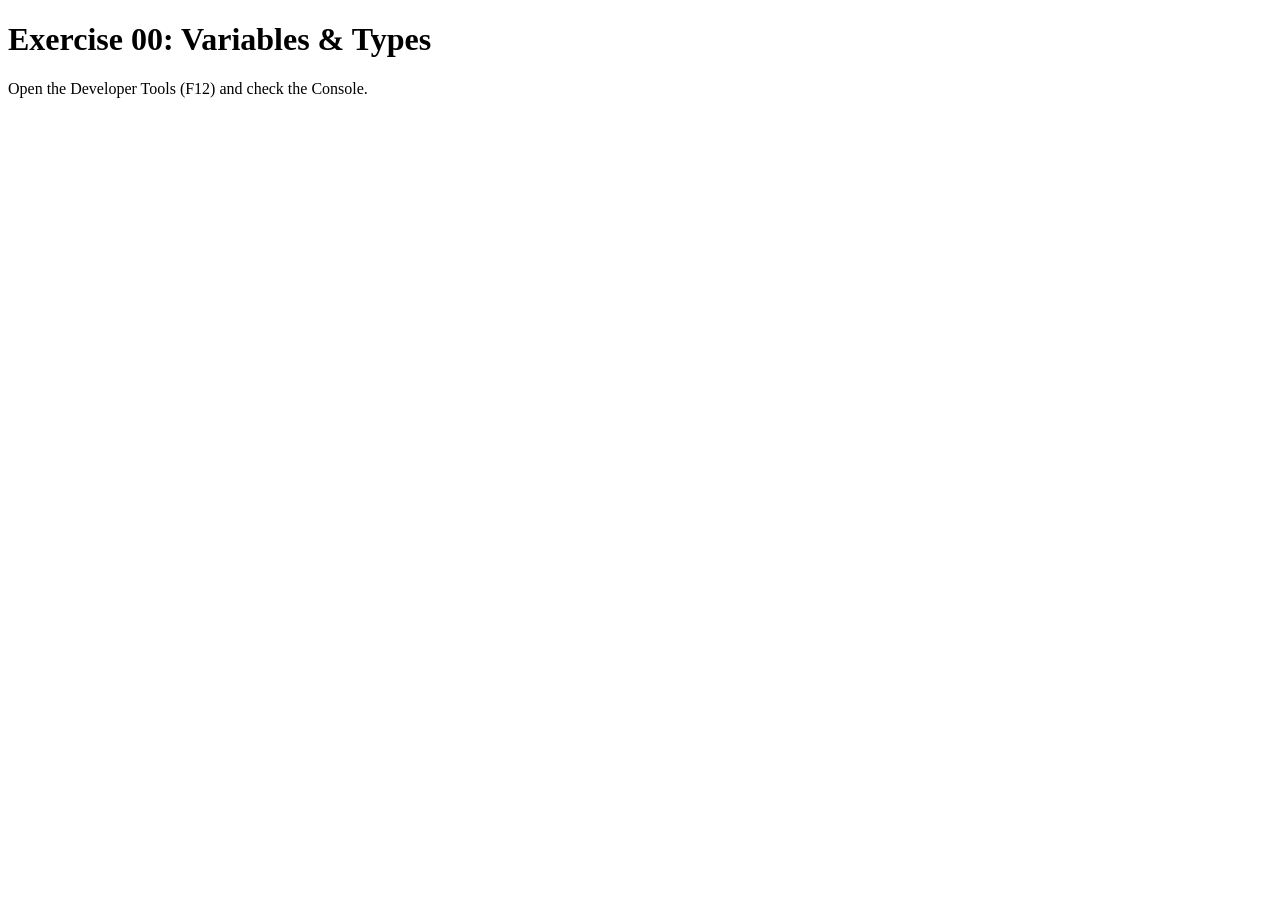
<file: ex00/index.html>
<!DOCTYPE html>
<html lang="en">
<head>
  <meta charset="UTF-8">
  <meta name="viewport" content="width=device-width, initial-scale=1.0">
  <title>ex00 - Variables & Types</title>
  <script src="script.js" defer></script>
</head>
<body>
  <h1>Exercise 00: Variables & Types</h1>
  <p>Open the Developer Tools (F12) and check the Console.</p>
</body>
</html>
</file>
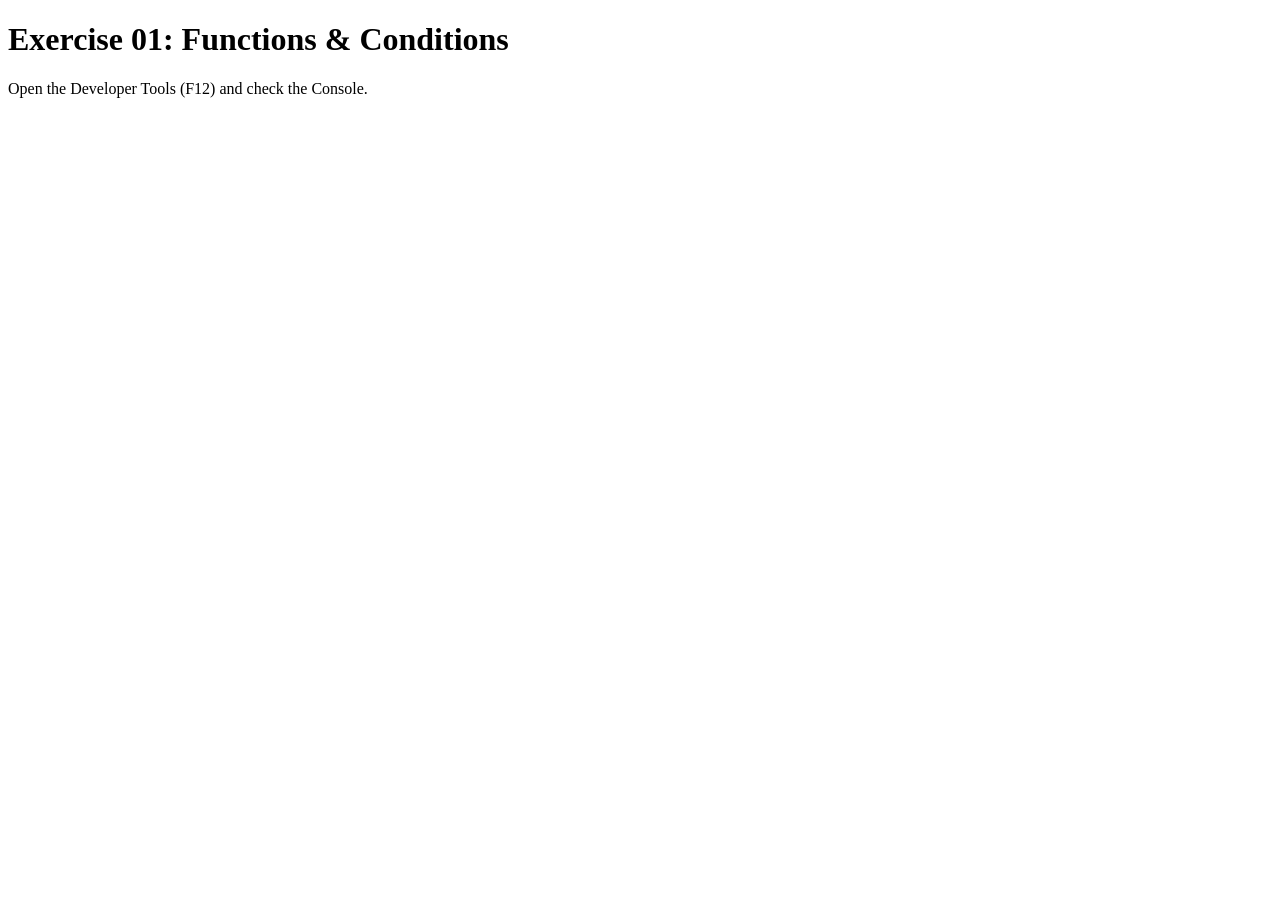
<file: ex01/index.html>
<!DOCTYPE html>
<html lang="en">
<head>
  <meta charset="UTF-8">
  <meta name="viewport" content="width=device-width, initial-scale=1.0">
  <title>ex01 - Functions & Conditions</title>
  <script src="script.js" defer></script>
</head>
<body>
  <h1>Exercise 01: Functions & Conditions</h1>
  <p>Open the Developer Tools (F12) and check the Console.</p>
</body>
</html>
</file>
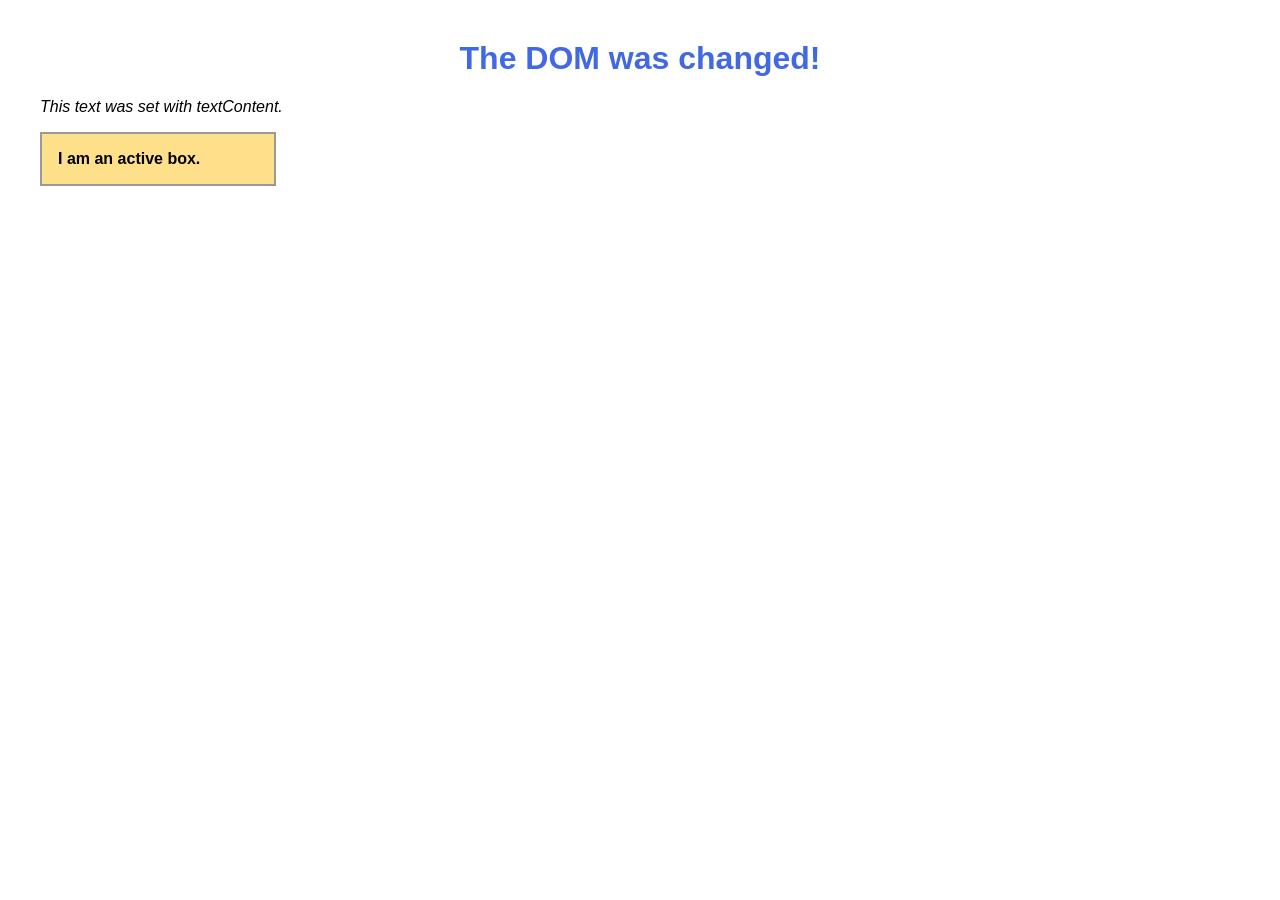
<file: ex02/index.html>
<!DOCTYPE html>
<html lang="en">
<head>
  <meta charset="UTF-8">
  <meta name="viewport" content="width=device-width, initial-scale=1.0">
  <title>ex02 - The Live DOM Tree</title>
  <link rel="stylesheet" href="style.css">
  <script src="script.js" defer></script>
</head>
<body>
  <h1 id="title">Original title</h1>
  <p class="description">Original description text.</p>
  <p id="box">I am a box.</p>
</body>
</html>
</file>
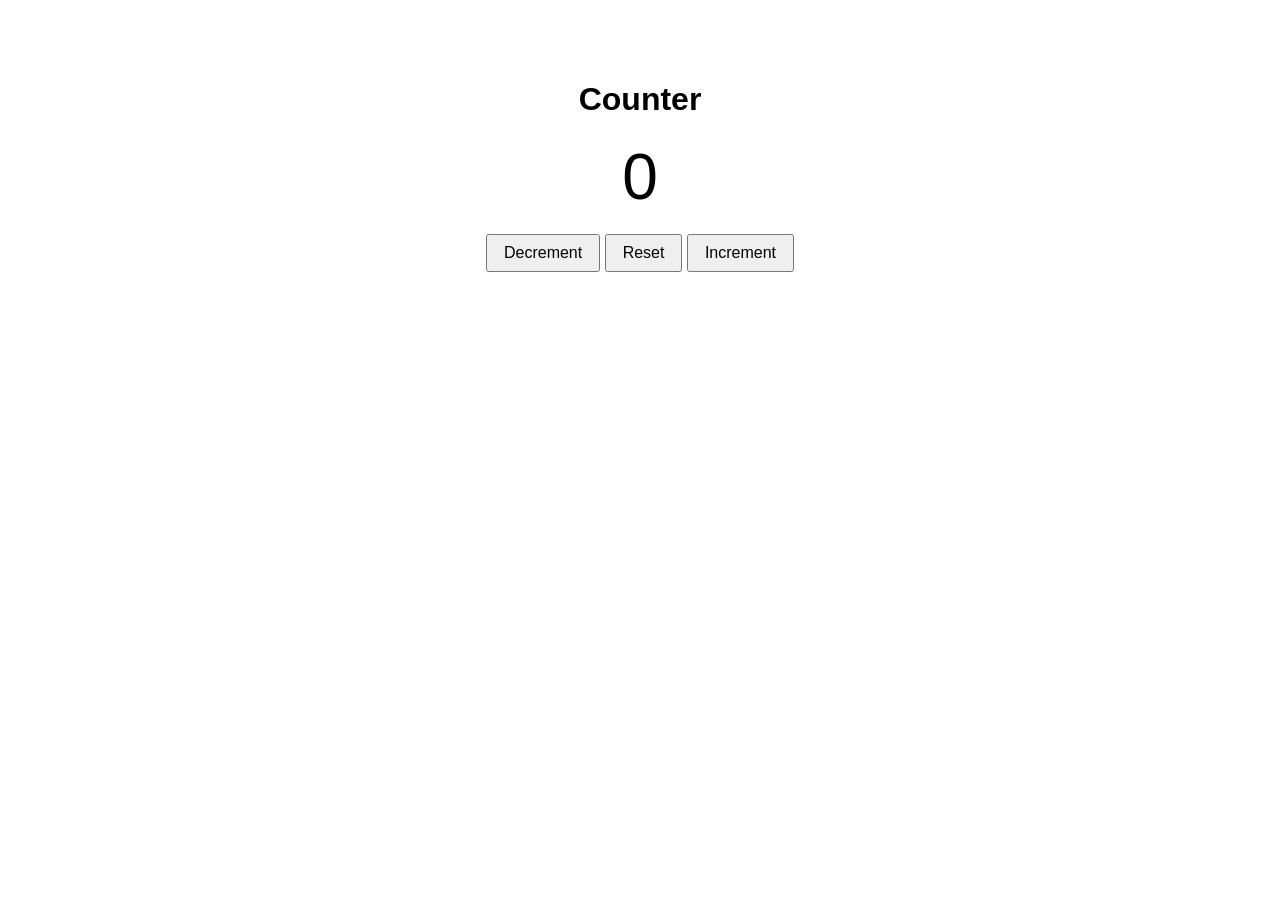
<file: ex03/index.html>
<!DOCTYPE html>
<html lang="en">
<head>
  <meta charset="UTF-8">
  <meta name="viewport" content="width=device-width, initial-scale=1.0">
  <title>ex03 - Event-Driven Web</title>
  <link rel="stylesheet" href="style.css">
  <script src="script.js" defer></script>
</head>
<body>
  <div class="counter">
    <h1>Counter</h1>
    <p id="count">0</p>
    <div class="buttons">
      <button id="decrement">Decrement</button>
      <button id="reset">Reset</button>
      <button id="increment">Increment</button>
    </div>
  </div>
</body>
</html>
</file>
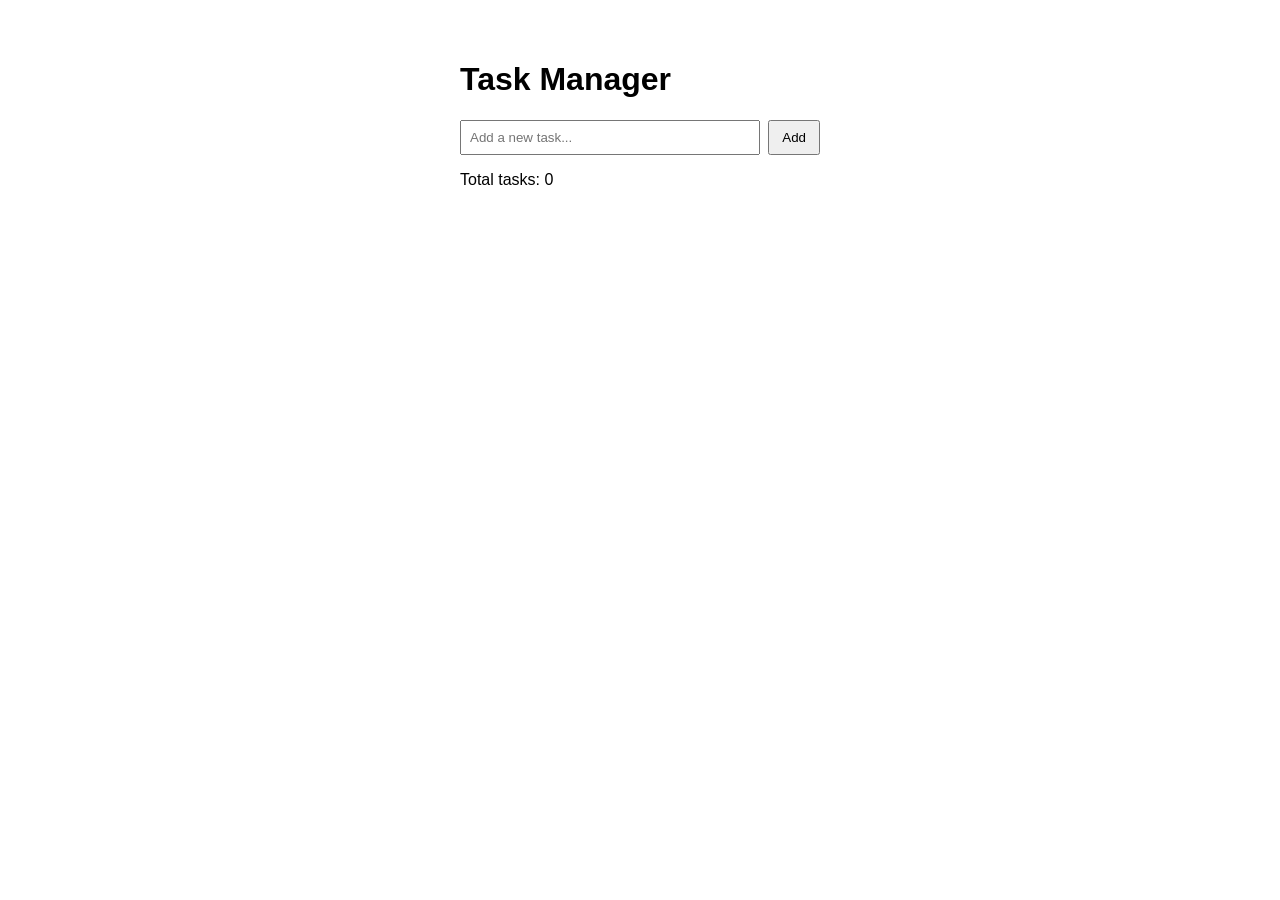
<file: ex04/index.html>
<!DOCTYPE html>
<html lang="en">
<head>
  <meta charset="UTF-8">
  <meta name="viewport" content="width=device-width, initial-scale=1.0">
  <title>ex04 - Task Manager</title>
  <link rel="stylesheet" href="style.css">
  <script src="script.js" defer></script>
</head>
<body>
  <div class="app">
    <h1>Task Manager</h1>
    <div class="input-row">
      <input type="text" id="task-input" placeholder="Add a new task...">
      <button id="add-btn">Add</button>
    </div>
    <p id="counter">Total tasks: 0</p>
    <ul id="task-list"></ul>
  </div>
</body>
</html>
</file>
<file: ex02/style.css>
body {
  font-family: Arial, sans-serif;
  margin: 40px;
}

#box {
  padding: 16px;
  border: 2px solid #999;
  width: 200px;
}

.active {
  background-color: #ffe08a;
  border-color: #e09a00;
  font-weight: bold;
}
</file>
<file: ex03/style.css>
body {
  font-family: Arial, sans-serif;
  display: flex;
  justify-content: center;
  margin-top: 60px;
}

.counter {
  text-align: center;
}

#count {
  font-size: 4rem;
  margin: 20px 0;
}

button {
  font-size: 1rem;
  padding: 8px 16px;
  cursor: pointer;
}
</file>
<file: ex04/style.css>
body {
  font-family: Arial, sans-serif;
  display: flex;
  justify-content: center;
  margin-top: 40px;
}

.app {
  width: 360px;
}

.input-row {
  display: flex;
  gap: 8px;
}

#task-input {
  flex: 1;
  padding: 8px;
}

button {
  padding: 8px 12px;
  cursor: pointer;
}

ul {
  list-style: none;
  padding: 0;
}

li {
  display: flex;
  justify-content: space-between;
  align-items: center;
  padding: 8px;
  border-bottom: 1px solid #ddd;
}

li span {
  cursor: pointer;
  flex: 1;
}

li.completed span {
  text-decoration: line-through;
  color: #888;
}
</file>
